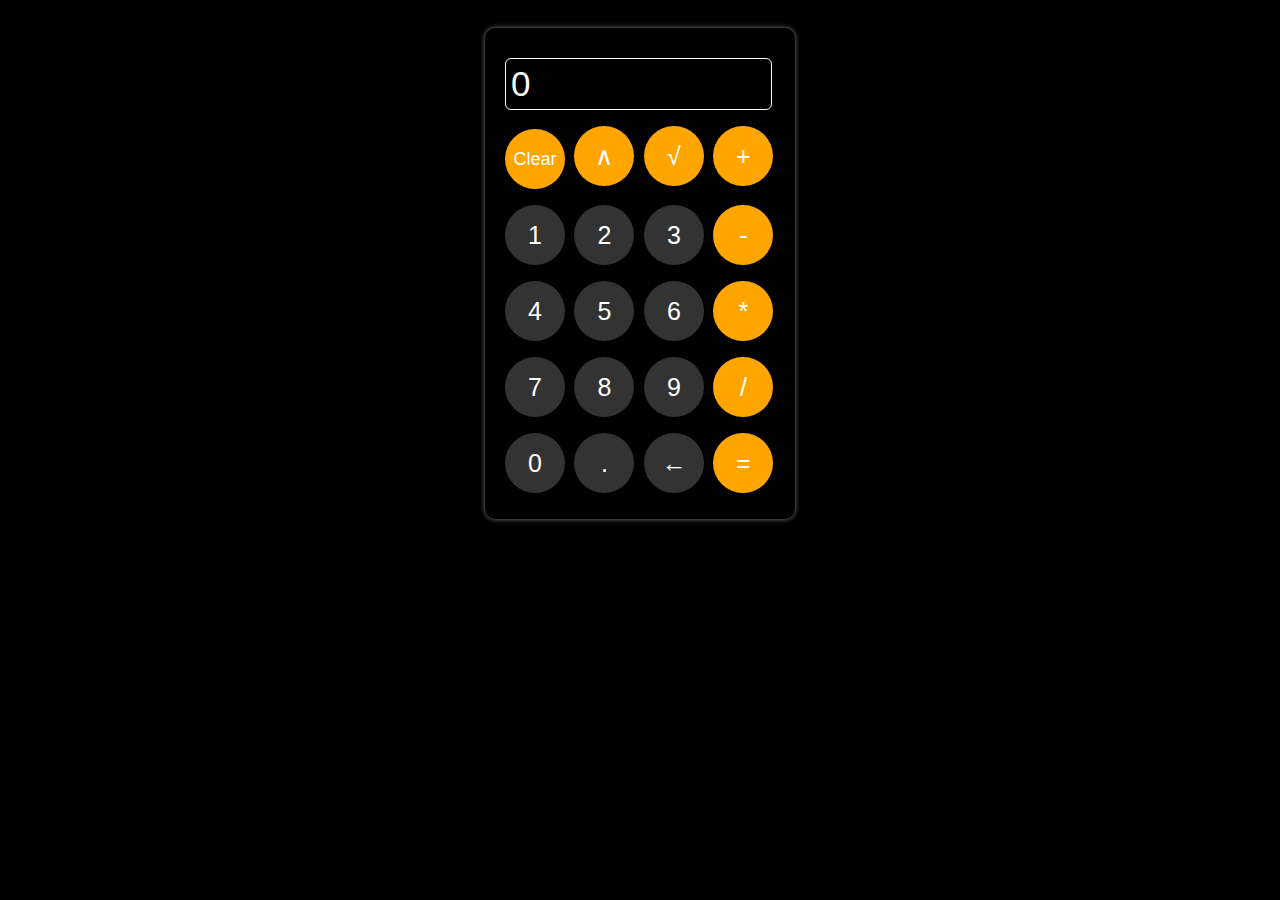
<file: Calculator/Calculator.html>
<!DOCTYPE html>
<html lang="en">
<head>
  <meta charset="UTF-8">
  <meta name="viewport" content="width=device-width, initial-scale=1.0">
  <title>Calculator</title>
  <link rel="stylesheet" href="Calculator.css">
</head>
<body>
  <div class="page">
    <div class="calculator">
      <input type="text" class="calculation js-calculation" readonly title="text"/>
      <p class="digits js-digits">
        <button onclick="calculation='';displayCalculation();" class="clear-button orange-button">
        Clear
        </button>
        <button class="orange-button">
          &#8743;
        </button>
        <button class="orange-button">
          &#8730;
        </button>
        <button class="orange-button" onclick="calculate(' + ')" >
          +
        </button>
      </p>
      <p class="digits js-digits">
        <button onclick="calculate('1')" class="gray-button">
          1
        </button>
        <button onclick="calculate('2')" class="gray-button">
          2
        </button>
        <button onclick="calculate('3')" class="gray-button">
          3
        </button>
        <button onclick="calculate(' - ')" class="orange-button">
          -
        </button>
      </p>
      <p class="digits js-digits">
        <button onclick="calculate('4')" class="gray-button">
          4
        </button>
        <button onclick="calculate('5')" class="gray-button">
          5
        </button>
        <button onclick="calculate('6')" class="gray-button">
          6
        </button>
        <button onclick="calculate(' * ')" class="orange-button">
          *
        </button>
      </p>
      <p class="digits js-digits">
        <button onclick="calculate('7')" class="gray-button">
          7
        </button>
        <button onclick="calculate('8')" class="gray-button">
          8
        </button>
        <button onclick="calculate('9')" class="gray-button">
          9
        </button>
        <button onclick="calculate(' / ')" class="orange-button">
          /
        </button>
      </p>
      <p class="digits js-digits">
        <button onclick="calculate('0')" class="gray-button">
          0
        </button>
        <button onclick="calculate('.')" class="gray-button">
          .
        </button>
        <button class="gray-button" onclick="removeDigit();">
          &#8592;
        </button>
        <button onclick="calculate('=')" class="orange-button">
          =
        </button>
      </p>
    </div>
  </div>

  <script src="Calculator.js"></script>
</body>
</html>
</file>
<file: Calculator/Calculator.css>
*{
  background-color: black;
  font-family: Arial, Helvetica, sans-serif;
}
.page{
  display: flex;
  justify-content: center;
}
.calculator{
  margin-top: 20px;
  padding-top: 20px;
  padding-bottom: 10px;
  padding-left: 20px;
  width: 290px;
  border-radius: 10px;
  box-shadow: 0px 0px 5px rgba(255, 255, 255, 0.5);
}

.gray-button,.orange-button{
  width: 60px;
  height: 60px;
  border: none;
  border-radius: 50%;
  background-color: rgb(51, 51, 51);
  color: white;
  font-size: 25px;
  font-weight: 500;
  margin-right: 5px;
}
.orange-button{
  background-color: orange;
  color: white;
}
.calculation{
  color: white;
  font-family: Arial, Helvetica, sans-serif;
  font-size: 35px;
  margin-top: 10px;
  margin-bottom: 0px;
  width: 255px;
  border: 1px solid white;
  border-radius: 6px;
  padding: 5px;
}
.clear-button{
  font-size: 18px;
}
</file>
